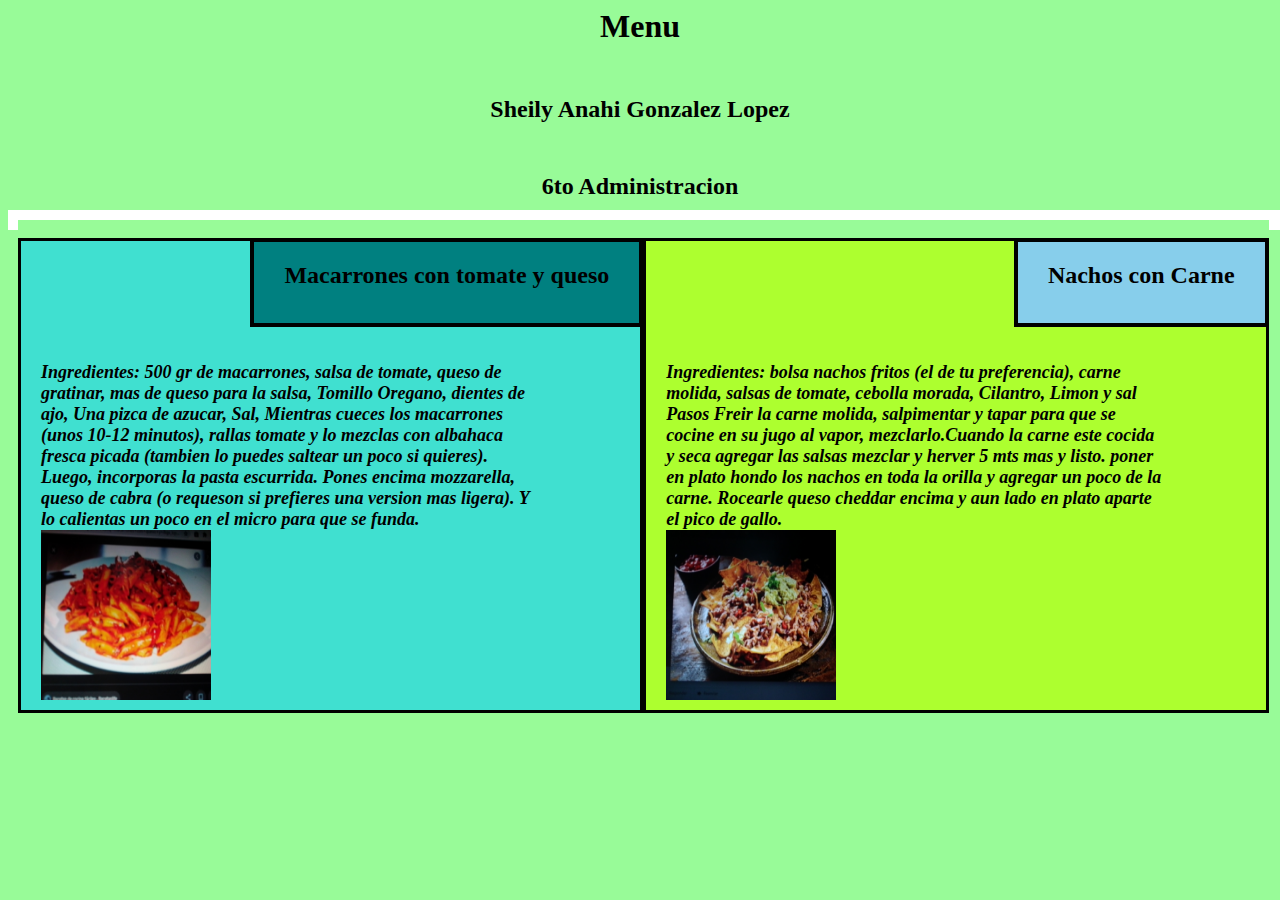
<file: index.html>
<html>
<head>
  <meta name="utf-8">
  <meta name="viewport" content="width=device width, initial scale = 1">
	<title>Tarea menu</title>
	<link rel="stylesheet" type="text/css" href="mdcss/souction.css">
</head>
<body>
<h1><center>Menu</center></h1>
<h2>Sheily Anahi Gonzalez Lopez</h2>
<h2>6to Administracion</h2>
<div class="fili">
<div id="box">

<div class="col4 coli6">
<div id="cosita">             
<div id = "highlight">Macarrones con tomate y queso</p></div>
<p id="p2">

 <br> Ingredientes: 500 gr de macarrones, salsa de tomate, queso de gratinar, mas de queso para la salsa, Tomillo
 Oregano, dientes de ajo, Una pizca de azucar, Sal, Mientras cueces los macarrones (unos 10-12 minutos), rallas tomate y lo mezclas con albahaca fresca picada (tambien lo puedes saltear un poco si quieres). Luego, incorporas la pasta escurrida. Pones encima mozzarella, queso de cabra (o requeson si prefieres una version mas ligera). Y lo calientas un poco en el micro para que se funda. 
</br>
<img src="IMG_20200720_141331.jpg" width="170" height="170"> 
 
</p> 
</div>
     </div>
<div class="col4 coli12">
<div id="cosita">
<div id = "highlight2">Nachos con Carne</p></div>
<p id="p3">
<br>
  Ingredientes: bolsa nachos fritos (el de tu preferencia), carne molida, salsas de tomate, cebolla morada, Cilantro, Limon y sal
  Pasos
  Freir la carne molida, salpimentar y tapar para que se cocine en su jugo al vapor, mezclarlo.Cuando la carne este cocida y seca agregar las salsas mezclar y herver 5 mts mas y listo. poner en plato hondo los nachos en toda la orilla y agregar un poco de la carne. Rocearle queso cheddar encima y aun lado en plato aparte el pico de gallo. 
</br>
  <img src="IMG_20200720_140830.jpg" width="170" height="170"> 
        </p>
        </div>
     </div>
   </div>
</body>
</html>
</file>
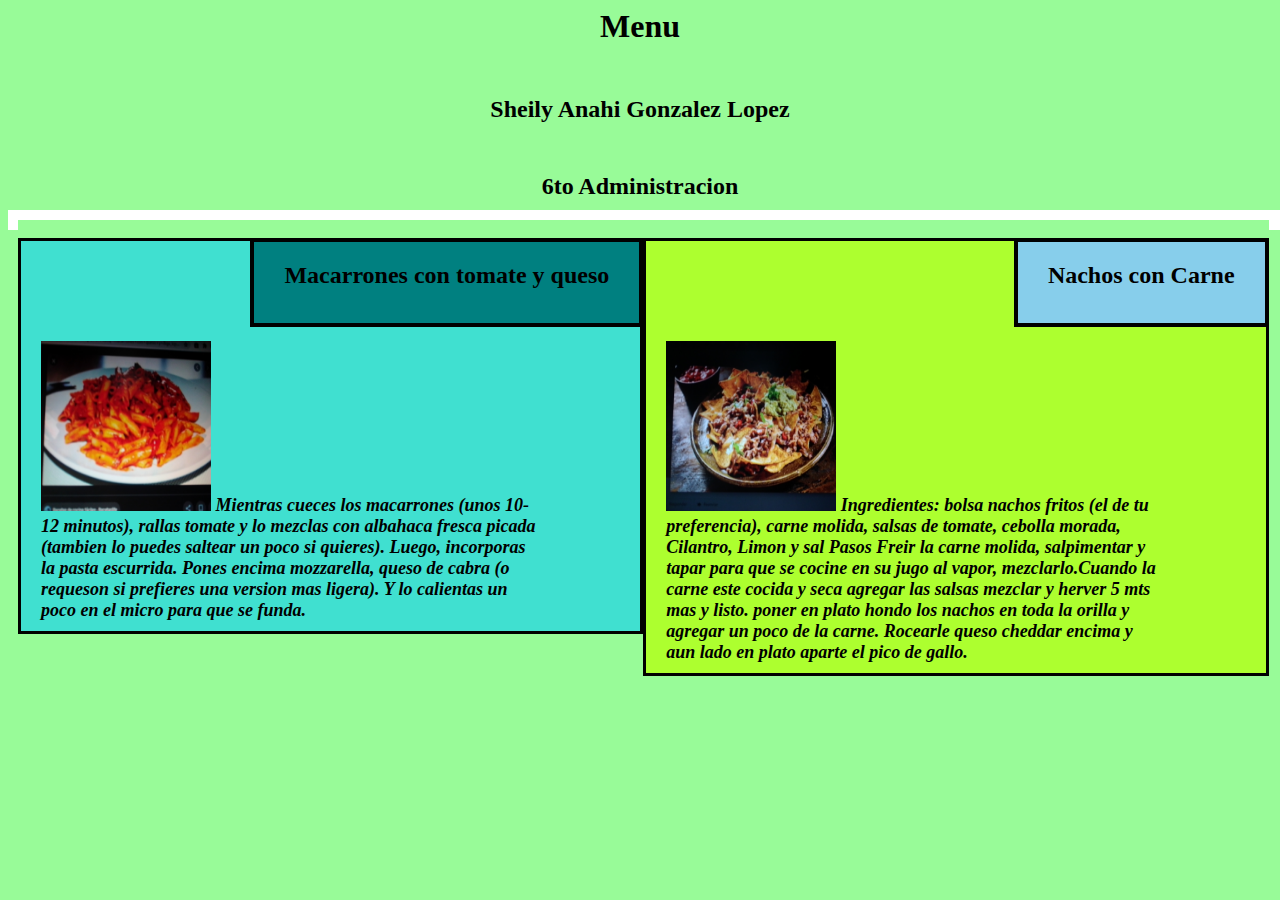
<file: examenpagina.html>
<html>
<head>
  <meta name="utf-8">
  <meta name="viewport" content="width=device width, initial scale = 1">
	<title>Tarea menu</title>
	<link rel="stylesheet" type="text/css" href="mdcss/souction.css">
</head>
<body>
<h1><center>Menu</center></h1>
<h2>Sheily Anahi Gonzalez Lopez</h2>
<h2>6to Administracion</h2>
<div class="fili">
<div id="box">

<div class="col4 coli6">
<div id="cosita">             
<div id = "highlight">Macarrones con tomate y queso</p></div>
<p id="p2">
  <img src="IMG_20200720_141331.jpg" width="170" height="170"> 
  Mientras cueces los macarrones (unos 10-12 minutos), rallas tomate y lo mezclas con albahaca fresca picada (tambien lo puedes saltear un poco si quieres). Luego, incorporas la pasta escurrida. Pones encima mozzarella, queso de cabra (o requeson si prefieres una version mas ligera). Y lo calientas un poco en el micro para que se funda. 
     </p> 
</div>
     </div>
<div class="col4 coli12">
<div id="cosita">
<div id = "highlight2">Nachos con Carne</p></div>
<p id="p3">
  <img src="IMG_20200720_140830.jpg" width="170" height="170"> 
  Ingredientes: bolsa nachos fritos (el de tu preferencia), carne molida, salsas de tomate, cebolla morada, Cilantro, Limon y sal
  Pasos
  Freir la carne molida, salpimentar y tapar para que se cocine en su jugo al vapor, mezclarlo.Cuando la carne este cocida y seca agregar las salsas mezclar y herver 5 mts mas y listo. poner en plato hondo los nachos en toda la orilla y agregar un poco de la carne. Rocearle queso cheddar encima y aun lado en plato aparte el pico de gallo. 
  
        </p>
        </div>
     </div>
   </div>
</body>
</html>
</file>
<file: mdcss/souction.css>
*{
    background-color: palegreen;
    box-sizing: border-box; 
  }

#box{
    background-color: rgb(255, 255, 255);
    padding: 10px;
   
}

 
h2{
    margin-bottom: 10px;
    padding-top: 30px;
    text-align: center;
   
}

#highlight {
    background-color: teal;
    border: 4px solid black;
    font-size:24px;
    font-weight: bold;
    flood-color:black;
    font-style: normal;
    float: right;
    padding: 20px 30px 10px 30px;
}
#highlight2 {
    background-color: skyblue;
    border: 4px solid black;
    font-size:24px;
    font-weight: bold;
    flood-color:black;
    font-style: normal;
    float: right;
    padding: 20px 30px 10px 30px;
}
#highlight3 {
     
    background-color: pink;
    border: 4px solid black;
    font-size: 24px;
    font-weight: bold;
    flood-color:black;
    font-style: normal;
    float: right;
    padding: 20px 30px 10px 30px;
}

 

#p1 {
    padding: 10px 20px 10px 20px;
    border: 3px solid;
    font-size:18px;
    background-color:violet;
    color:black;
    font-weight: bold;
    font-style: italic;
  }

#p2 {
     padding: 100px 100px 10px 20px;
    border: 3px solid;
    font-size:18px;
    background-color:turquoise;
    color:black;
    font-weight: bold;
    font-style: italic;
    }

#p3 {
    padding: 100px 100px 10px 20px;;
    border: 3px solid;
    font-size:18px;
    background-color:greenyellow;
    color:black;
    font-weight: bold;
    font-style: italic;
   }
/* RESPONSIVE WORK DEVICE */

.fili {
  width: 150%;
}
@media (min-width:900px)
{
.col1, .col2, .col3, .col4, .col5, .col6,.col7, .col8, .col9,.col10, .col11, .col12 {
  float: left; 
} 
.col1{
  width: 8.33%;
}
.col2{
  width: 16.66%;
}
.col3{
  width: 25%;
}
.col4{
  width: 33.33%;
}
.col5{
  width: 41.66%;
}
.col6{
  width: 50%;
}
.col7{
  width: 58.33%;
}
.col8{
  width: 66.66%;
}
.col9{
  width: 74.99%;
}
.col10{
  width: 83.33%;
}
.col11{
  width: 91.66%;
}
.col12{
  width: 150%;
}
       
}
@media (min-width:768px) and (max-width:991px)
{
.coli1, .coli2, .coli3, .coli4, .coli5, .coli6,.coli7, .coli8, .coli9,.coli10, .coli11, .coli12 {
  float: left; 
} 
.coli1{
  width: 33.33%;
}
.coli2{
  width: 33.33%;
}
.coli3{
  width: 33.33%;
}
.coli4{
  width: 33.33%;
}
.coli5{
  width: 41.66%;
}
.coli6{
  width: 50%;
}
.coli7{
  width: 58.33%;
}
.coli8{
  width: 66.66%;
}
.coli9{
  width: 74.99%;
}
.coli10{
  width: 83.33%;
}
.coli11{
  width: 91.66%;
}
.coli12{
  width: 100%;
}
        
}
@media (min-width:767px)
{
.colp1, .colp2, .colp3, .colp4, .colp5, .colp6,.colp7, .colp8, .colp9,.colp10, .colp11, .colp12 {
  float: left; 
} 
.colp1{
  width: 100%;
}
.colp2{
  width: 100%;
}
.colp3{
  width: 100%;
}
.colp4{
  width: 33.33%;
}
.colp5{
  width: 41.66%;
}
.colp6{
  width: 50%;
}
.colp7{
  width: 58.33%;
}
.colp8{
  width: 66.66%;
}
.colp9{
  width: 74.99%;
}
.colp10{
  width: 83.33%;
}
.colp11{
  width: 91.66%;
}
.colp12{
  width: 100%;
}
#cosita{
     position: relative;
}
         
}
</file>
